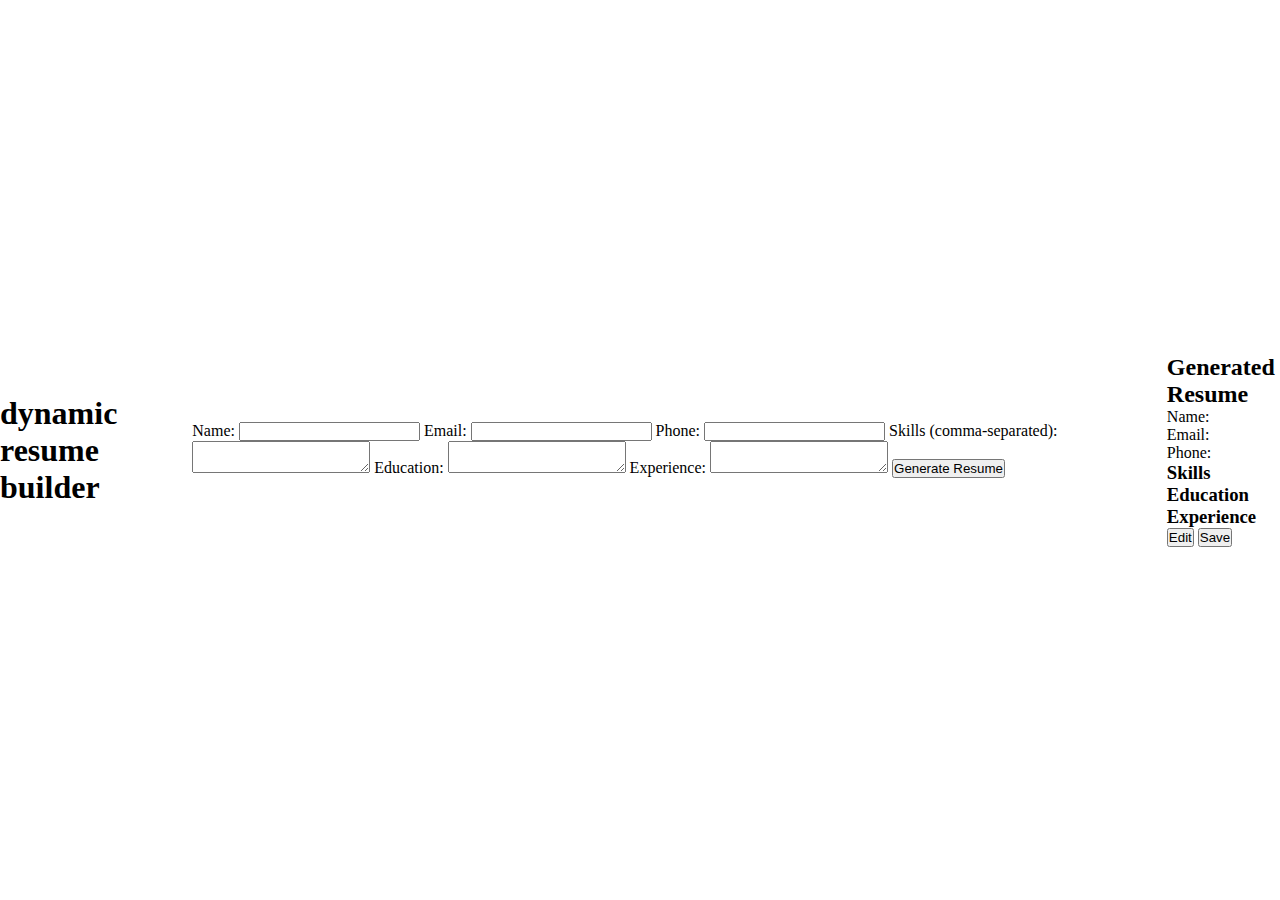
<file: index3.html>
<!DOCTYPE html>
<html lang="en">
<head>
    <meta charset="UTF-8">
    <meta name="viewport" content="width=device-width, initial-scale=1.0">
    <title>Dynamic Resume</title>
    <link rel="stylesheet" href="style.css">
</head>
<body>
<h1>dynamic resume builder</h1>
    <!-- Form to input details -->
    <div>
        <label for="name">Name:</label>
        <input type="text" id="name">
        <label for="email">Email:</label>
        <input type="email" id="email">
        <label for="phone">Phone:</label>
        <input type="tel" id="phone">
        <label for="skills">Skills (comma-separated):</label>
        <textarea id="skills"></textarea>
        <label for="education">Education:</label>
        <textarea id="education"></textarea>
        <label for="experience">Experience:</label>
        <textarea id="experience"></textarea>
        <button id="generate-resume">Generate Resume</button>
    </div>

    <!-- Display generated resume -->
    <div>
        <h2>Generated Resume</h2>
        <div id="resume-output"class = "hidden">
        <p>Name: <span id="output-name"></span></p>
        <p>Email: <span id="output-email"></span></p>
        <p>Phone: <span id="output-phone"></span></p>
        <h3>Skills</h3>
        <ul id="output-skills"></ul>
        <h3>Education</h3>
        <p id="output-education"></p>
        <h3>Experience</h3>
        <p id="output-experience"></p>
        <button id="edit-resume" class="hidden">Edit</button>
        <button id="save-resume" class="hidden">Save</button>
    </div>


    <script src="app.js"></script>
</body>
</html>
</file>
<file: style.css>
*
{
    margin:0;
    padding:0;
    box-sizing:border-box;
    font-family:'poppin'sans-serif
}
body{
    background: color #f9f9f9;
    display: flex;
    justify-content: center;
    align-items: center;
    min-height: 100vh;
}
.container
{
    position: relative;
    width: 100%;
    max-width: 1000px;
    background:rgb(191, 189, 189);
    margin: 50px;
    box-shadow: 0 50px 75px rgba(0,0,0,0);
    border-left: 50px solid #fff;
    border-right: 50px solid #fff;
}
.container .top{
    position: relative;
    display:grid;
    grid-template-columns: 1fr 2fr;
    padding: 40px;
    padding-bottom: 0;
}
 .container .top .img-box{
    position: relative;
    width: 100%;
    display: flex;
    align-items: center;
}
.container .top .box{ 
    position: relative;
    width: 150px;
    min-height: 50px;
    border-radius: 500px;
    overflow: hidden;
    aspect-ratio: 1;
}
.container .top .box .img-box .box .img{
    position: absolute;
    top: 0;
    left: 0;
    width: 100%;
    height: 100%;
    object-fit: cover;
}
.container .top.profile-text{
     position: relative;
     padding: 40px;
     display: flex;
     align-items: center;
}
.container .top .profile-text h3{
    font-size: 3em;
    line-height: 1.2em;
    font-weight: 600;
    color: #110e0e;
}
.container .top .profile-text h3 span{
    position: relative;
    font-size: 0.5em;
    font-weight: 300;
    top: -10px;
}
.container .content-box{
    position: relative;
    min-height: 500px;
    display: grid;
    grid-template-columns: 1fr 2fr;
    padding: 0 40px 40px;
}
.container .content-box h3{
    border-left: 4px solid rgb(52, 49, 49);
    padding-left: 10px;
    line-height: 1em;
    font-weight: 600;
    color: #333;
    letter-spacing: 0.1em;
    margin-bottom: 20px;
    margin-top: 10px;
}
.container .content-box ul{
    position: relative;
    margin: 10px 0;
}
.container .content-box ul li{
    list-style: none;
    margin: 25px 0;
    line-height: 1em;
    color: #333;
    cursor: pointer;
    display: flex;
}
.container .content-box ul li ion-icon{
    font-size: 1.2em;
    margin-right: 10px;
    color: #3590d2;
}
.container .content-box ul .Education{
    flex-direction: column;
    margin: 25px 0;
}
h5{
    color: #3590d2;
}
h4{
    color: #333;
    font-weight: 600;
    margin: 20px -40px ;

}
.Language li{
    flex-direction: column;
}
.Language li span{
     color: #333;
     font-size: 16px;
     font-weight: 500;
}
.Language .percent{
    position: relative;
    width: 100%;
    background: #e3e3e3;
    height: 6px;
    margin-top: 15px;
    margin-bottom: 10px;
    display: block;
    overflow: hidden;
}
.Language .percent div{
    position: absolute;
    top: 0;
    left: 0;
    height: 100%;
    background:#3590d2;
}
p{
    font-style: 300;
}
.rightSide{
    padding-left: 40px;
}
/* #button {
    background-color: #4CAF50;
    color: #fff;
    padding: 10px 20px;
    border: none;
    border-radius: 5px;
    cursor: pointer;
}

#button:hover {
    background-color: #3e8e41;
} */
.Skills .box{
    position: relative;
    width: 100%;
    display: grid;
    grid-template-columns: 150px 1fr;
    justify-content: center;
    align-items: center;
}
.Skills .box h4{
    color: #333;
    font-weight: 500;
    margin-bottom: 10px;
}
.Skills .box .percent{
    position: relative;
    width: 100%;
    height: 10px;
    background: #e3e3e3;
}
.Skills .box .percent div{
    position: absolute;
    top: 0;
    left: 0;
    height: 100%;
    background: #3590d2;
}
@media (max-width: 480px) {
    .container {
        margin: 5px;
        border-left: 5px solid #fff;
        border-right: 5px solid #fff;
    }

    .container .top .profile-text h3 {
        font-size: 1.2rem;
    }

    .container .content-box h3 {
        font-size: 1rem;
    }
}
</file>
